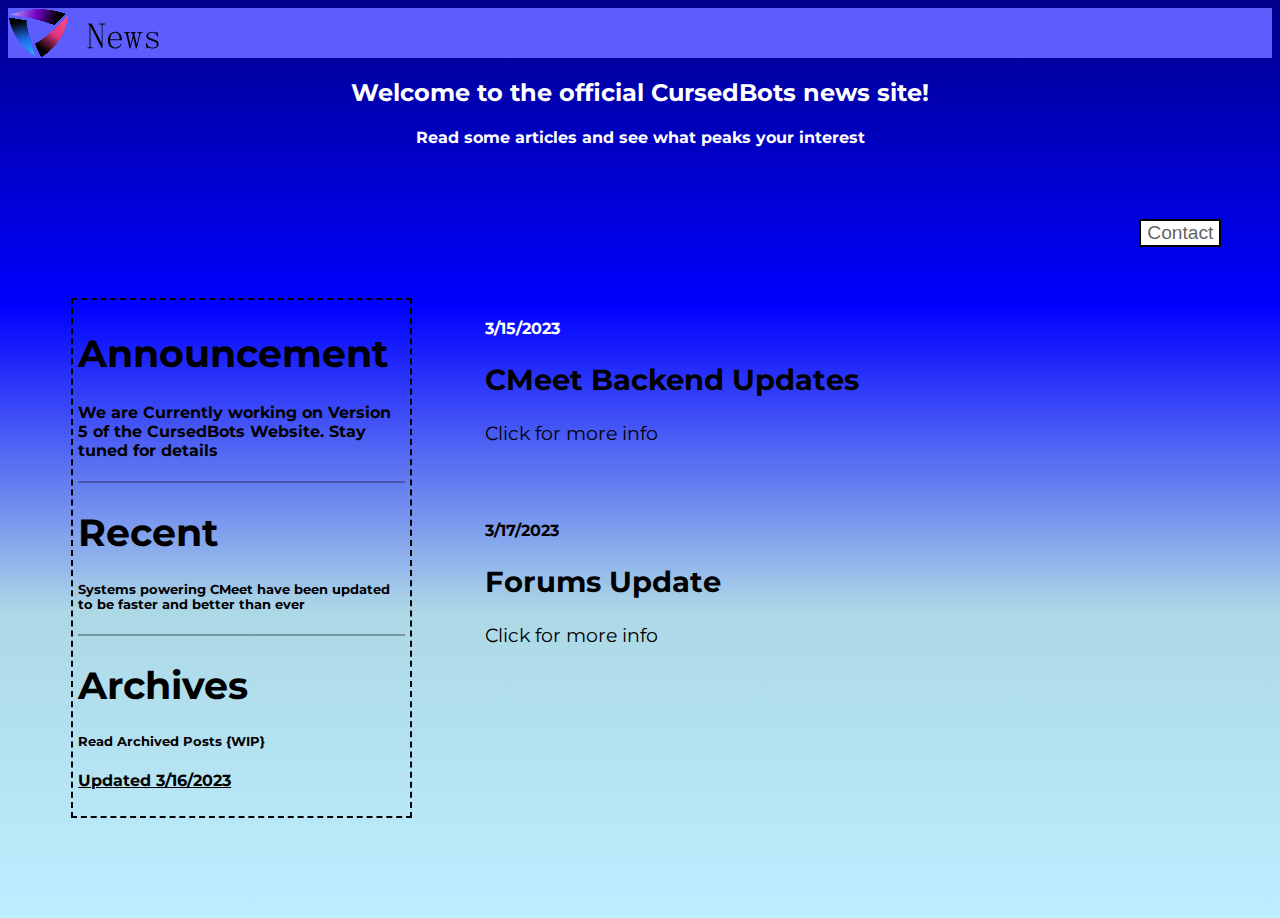
<file: index.html>
<!DOCTYPE html>
<html lang="en">
<head>
    <meta charset="UTF-8">
    <meta name="viewport" content="width=device-width, initial-scale=1.0">
    <link rel="stylesheet" href="news.css">
    <link rel="preconnect" href="https://fonts.gstatic.com">
    <link href="https://fonts.googleapis.com/css2?family=Montserrat:wght@300;400;500;600&display=swap" rel="stylesheet"> 
  <link rel="icon" href="resources/logo.png">

<meta property="og:title" content="CursedBots | News" />
<meta property="og:type" content="website" />
<meta property="og:url" content="https://news.cursedbots.xyz" />
<meta property="og:image" content="https://news.cursedbots.xyz/resources/NewsHeader.png" />
<meta property="og:description" content="Keep up to date with all CursedBots Events" />
<meta name="theme-color" content="#00FFE5" />
  
  <noscript>Please Enable Javascript and Reload</noscript>
    <title>CursedBots | News</title>
</head>
<body>
  <div id="loading"></div>
    <div class="headerbar">
      <a href="/index.html"><img src="/resources/NewsHeader.png" class="headerimg"></a>
    </div>
        <div class="title shared">
            <h2 class="tophead">Welcome to the official CursedBots news site!</h2>
            <h4 class="tophead">Read some articles and see what peaks your interest</p>
        </div>

        <div>
        </div>
        <div class="button">
            <button>
                <a href="mailto:tj@cursedbots.xyz">Contact</a>
            </button>
        </div>
    </header>
    <main>
        <div class="card1">
            <a href="https://cursedbots.xyz"><h1>Announcement</h1>
            <h4>We are Currently working on Version 5 of the CursedBots Website. Stay tuned for details</h4></a><hr class="carddiv">
          <a href="/posts/post2.html"><h1>Recent</h1>
            <h5>Systems powering CMeet have been updated to be faster and better than ever</h5></a><hr class="carddiv">
          <a href="/archives/posts.html"><h1>Archives</h1>
          <h5>Read Archived Posts {WIP}</h5></a>
          <h4 style="color: black; text-decoration: underline">Updated 3/16/2023</h4>
        </div>
        <div></div>
      
           <div class="posts">
            <div class="post">
                <h4>3/15/2023<a href="/posts/post2.html"></h4>
                <h2>CMeet Backend Updates</h2>
                <p>Click for more info</p>
            </div>
        <div class="posts">
            <div class="post">
                <h4>3/17/2023<a href="/posts/post3.html"></h4>
                <h2>Forums Update</h2>
                <p>Click for more info</p>
            </div>
    </main>
</body>
</html>
</file>
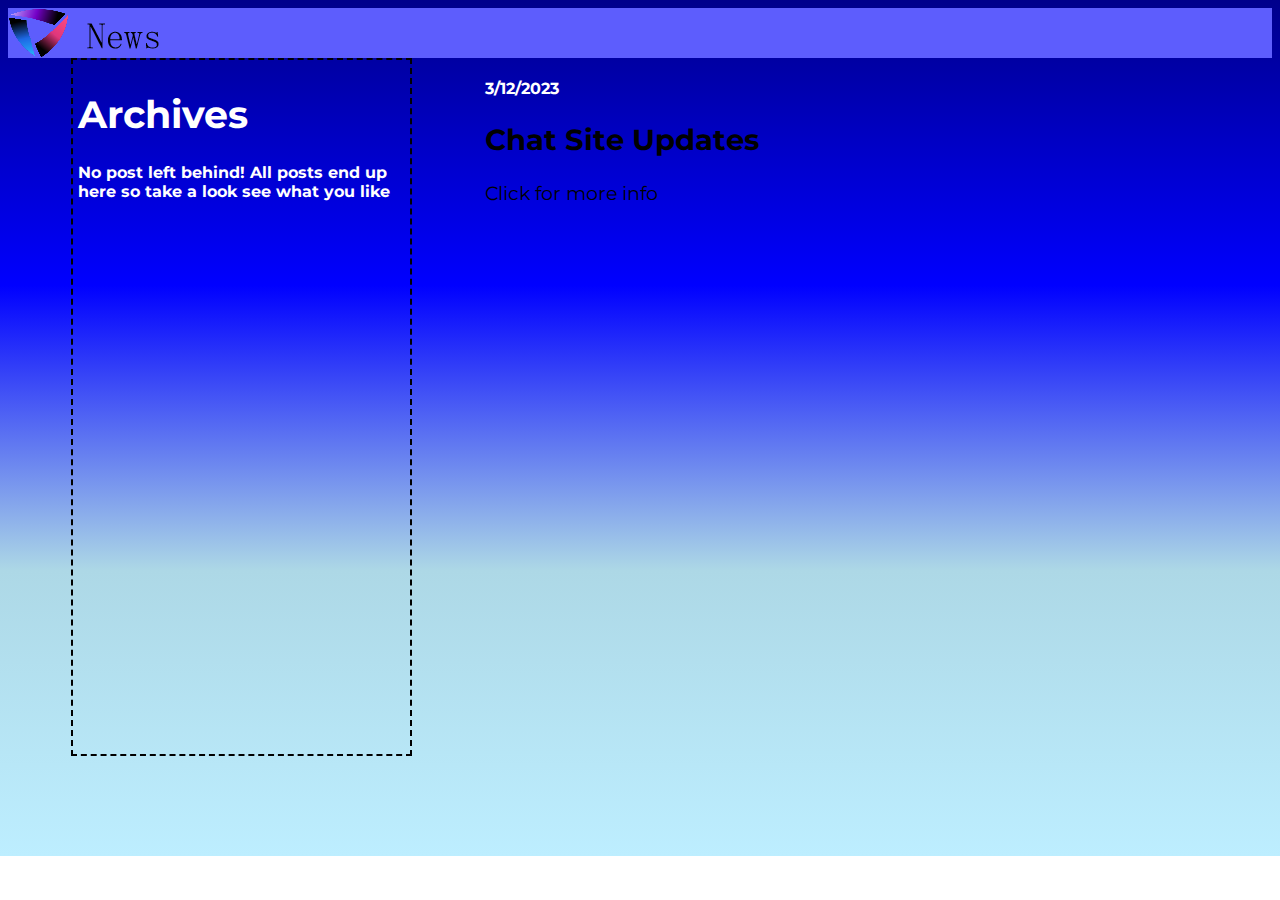
<file: archives/posts.html>
<!DOCTYPE html>
<html lang="en">
<head>
    <meta charset="UTF-8">
    <meta name="viewport" content="width=device-width, initial-scale=1.0">
    <link rel="stylesheet" href="/archives/archives.css">
    <link rel="preconnect" href="https://fonts.gstatic.com">
    <link href="https://fonts.googleapis.com/css2?family=Montserrat:wght@300;400;500;600&display=swap" rel="stylesheet"> 
  <link rel="icon" href="resources/logo.png">
    <title>Archives | Posts</title>
</head>
<body>
    <div class="headerbar">
      <a href="/index.html"><img src="/resources/NewsHeader.png" class="headerimg"></a>
    </div>
</body>
</html>
<main>
        <div class="card1">
            <h1>Archives</h1>
            <h4>No post left behind! All posts end up here so take a look see what you like</h4>
        </div>
        <div></div>

   <div class="posts">
            <div class="post">
                <h4>3/12/2023<a href="/posts/post1.html"></h4>
                <h2>Chat Site Updates</h2>
                <p>Click for more info</p>
            </div>
    <br><br><br><br><br><br><br><br><br><br><br><br><br><br><br><br><br><br><br><br><br><br><br><br><br>
    </main>
</file>
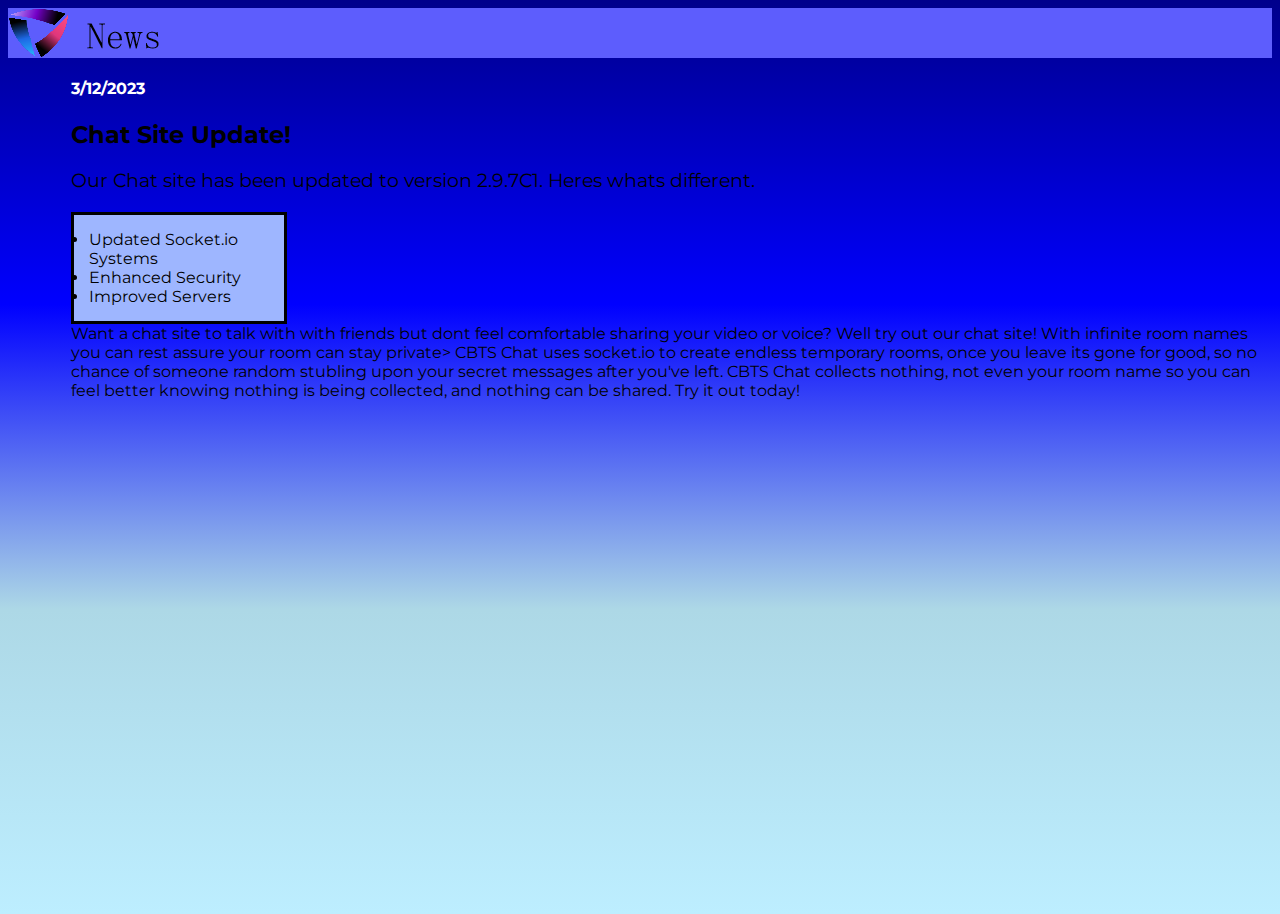
<file: posts/post1.html>
<!DOCTYPE html>
<html lang="en">
<head>
    <meta charset="UTF-8">
    <meta name="viewport" content="width=device-width, initial-scale=1.0">
    <link rel="stylesheet" href="/posts/post1.css">
    <link rel="preconnect" href="https://fonts.gstatic.com">
    <link href="https://fonts.googleapis.com/css2?family=Montserrat:wght@300;400;500;600&display=swap" rel="stylesheet"> 
  <link rel="icon" href="resources/logo.png">
    <title>Chat Site Update</title>
</head>
<body>
    <div class="headerbar">
      <a href="/index.html"><img src="/resources/NewsHeader.png" class="headerimg"></a>
    </div>
  <div class="posts">
            <div class="post">
                <h4>3/12/2023<a href="https://chat.cursedbots.xyz"></h4>
                <h2>Chat Site Update!</h2>
                <p>Our Chat site has been updated to version 2.9.7C1. Heres whats different. <br>
                  <div class="list">
                  <li>Updated Socket.io Systems</li>
                   <li> Enhanced Security</li>
                   <li> Improved Servers</li>
                  </div>
                Want a chat site to talk with with friends but dont feel comfortable sharing your video or voice? Well try out our chat site! With infinite room names you can rest assure your room can stay private> CBTS Chat uses socket.io to create endless temporary rooms, once you leave its gone for good, so no chance of someone random stubling upon your secret messages after you've left. CBTS Chat collects nothing, not even your room name so you can feel better knowing nothing is being collected, and nothing can be shared. Try it out today!</p>
            </div>
    <br><br><br><br><br><br><br><br><br><br><br><br><br><br><br><br><br><br><br><br>
</body>
</html>
</file>
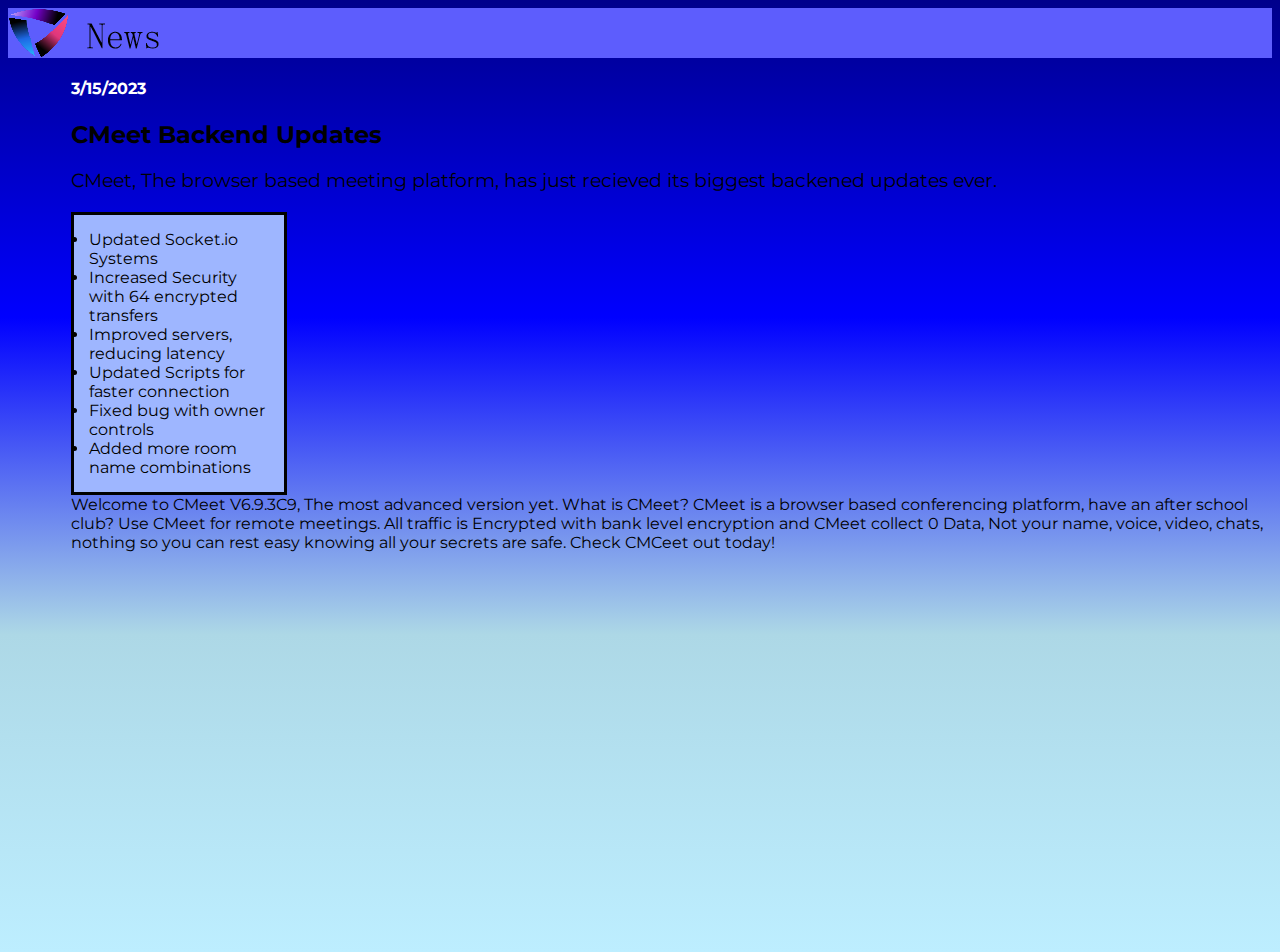
<file: posts/post2.html>
<!DOCTYPE html>
<html lang="en">
<head>
    <meta charset="UTF-8">
    <meta name="viewport" content="width=device-width, initial-scale=1.0">
    <link rel="stylesheet" href="/posts/post2.css">
    <link rel="preconnect" href="https://fonts.gstatic.com">
    <link href="https://fonts.googleapis.com/css2?family=Montserrat:wght@300;400;500;600&display=swap" rel="stylesheet"> 
  <link rel="icon" href="resources/logo.png">
    <title>CMeet Backend Updates</title>
</head>
<body>
    <div class="headerbar">
      <a href="/index.html"><img src="/resources/NewsHeader.png" class="headerimg"></a>
    </div>
  <div class="posts">
            <div class="post">
                <h4>3/15/2023<a href="https://cmeet.cursedbots.xyz"></h4>
                <h2>CMeet Backend Updates</h2>
                <p>CMeet, The browser based meeting platform, has just recieved its biggest backened updates ever.<br>
                  <div class="list">
                  <li>Updated Socket.io Systems</li>
                   <li>Increased Security with 64 encrypted transfers</li>
                   <li>Improved servers, reducing latency</li>
                    <li>Updated Scripts for faster connection</li>
                    <li>Fixed bug with owner controls</li>
                    <li>Added more room name combinations</li>
                  </div>
                Welcome to CMeet V6.9.3C9, The most advanced version yet. What is CMeet? CMeet is a browser based conferencing platform, have an after school club? Use CMeet for remote meetings. All traffic is Encrypted with bank level encryption and CMeet collect 0 Data, Not your name, voice, video, chats, nothing so you can rest easy knowing all your secrets are safe. Check CMCeet out today!</p>
            </div>
    
    <br><br><br><br><br><br><br><br><br><br><br><br><br><br>
</body>
</html>
</file>
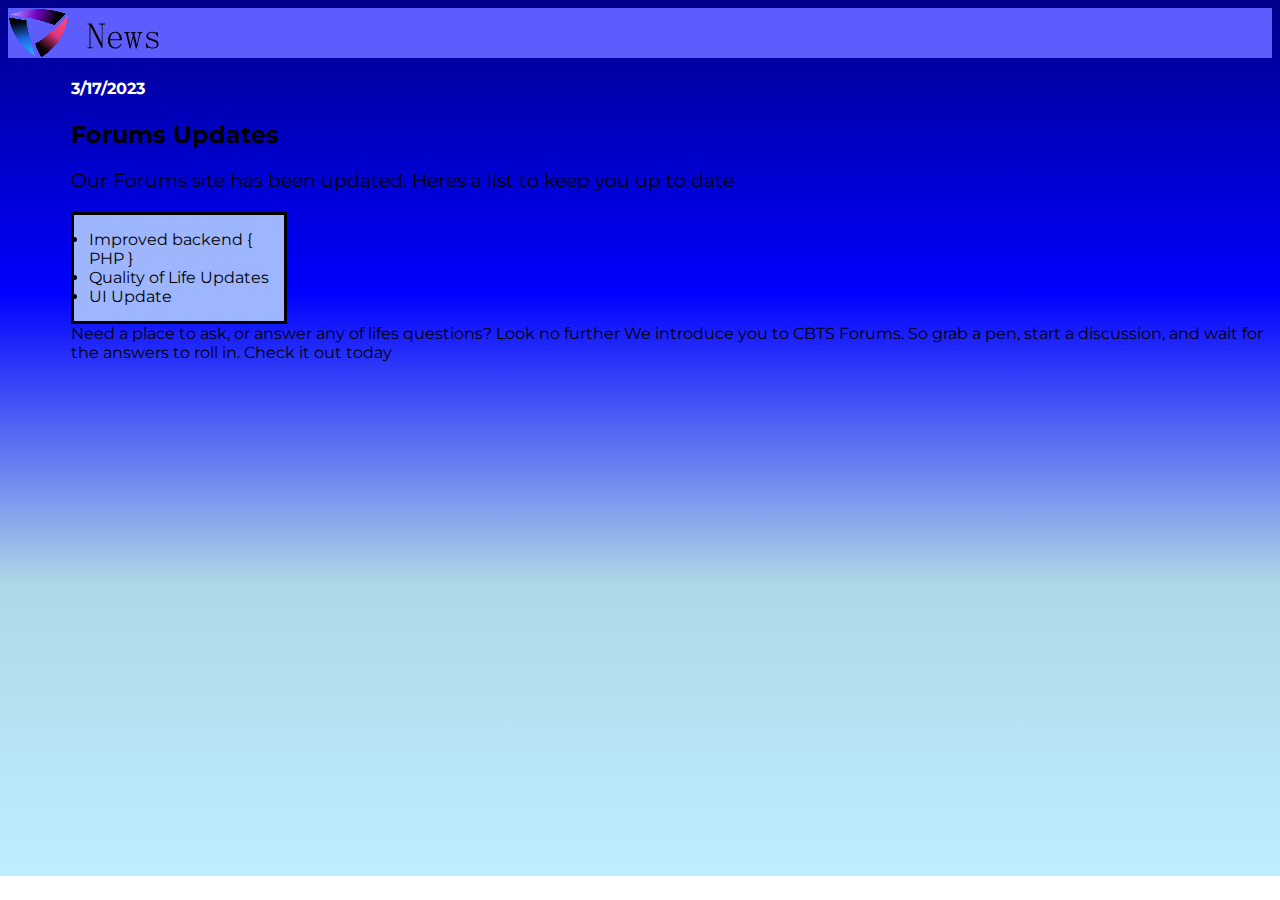
<file: posts/post3.html>
<!DOCTYPE html>
<html lang="en">
<head>
    <meta charset="UTF-8">
    <meta name="viewport" content="width=device-width, initial-scale=1.0">
    <link rel="stylesheet" href="/posts/post3.css">
    <link rel="preconnect" href="https://fonts.gstatic.com">
    <link href="https://fonts.googleapis.com/css2?family=Montserrat:wght@300;400;500;600&display=swap" rel="stylesheet"> 
  <link rel="icon" href="resources/logo.png">
    <title>Forums Updates</title>
</head>
<body>
    <div class="headerbar">
      <a href="/index.html"><img src="/resources/NewsHeader.png" class="headerimg"></a>
    </div>
  <div class="posts">
            <div class="post">
                <h4>3/17/2023<a href="https://forums.cursedbots.xyz"></h4>
                <h2>Forums Updates</h2>
                <p>Our Forums site has been updated. Heres a list to keep you up to date<br>
                  <div class="list">
                  <li>Improved backend { PHP }</li>
                   <li>Quality of Life Updates</li>
                   <li>UI Update</li>
                  </div>
                Need a place to ask, or answer any of lifes questions? Look no further We introduce you to CBTS Forums. So grab a pen, start a discussion, and wait for the answers to roll in. Check it out today</p>
            </div>
    <br><br><br><br><br><br><br><br><br><br><br><br><br><br><br><br><br><br><br><br>
</body>
</html>
</file>
<file: news.css>
body {
    box-sizing: border-box;
    font-family: 'Montserrat', sans-serif;
  background-image: linear-gradient(darkblue, blue, lightblue, #bdeeff);
  background-repeat: no-repeat;
  background-size: fill;
  color: white;
}

.background {
    position: fixed;
    z-index: -1;
    margin: 0;
    top: 0;
    left: 0;
    width: 100%;
}
img {
    width: 100%;
}

header {
    width: 90%;
    display: flex;
    justify-content: space-between;
    padding: 1%;
}
nav {
    display: flex;
    justify-content: space-evenly;
    align-items: center;
}
nav a {
    margin-left: 25%;
    font-size: 1.5vw;
}
a {
    text-decoration: none;
    color: black;
}
button {
    border: 2px black solid;
    background-color: white;
    border-radius: 2%;
    font-size: 1.5vw;
    margin: 4%;
    height: 40%;
}
button a {
    color: rgba(0, 0, 0, 0.645);
}
header h2 {
    font-size: 2.2vw;
}
header h4 {
    color: grey;
    font-size: 1.1vw;
    width: 40%;
}
header div {
    width: 33.33%;
    /* border: 2px black solid; */
    display: flex;
    justify-content: space-evenly;
}

.navContainer {
    align-content: center;
}
.button {
    display: flex;
    justify-content: end;
    align-items: center;
}

/* all for 'main' part of blog page */
main {
    display: grid;
    margin: 0 auto;
    width: 90%;
    grid-template-columns: 30% 3% 67%;
    margin-bottom: 100px;
}
main div {
    /* border: 2px black solid; */
}
main h1 {
    font-size: 3vw;
}
main h2 {
    font-size: 1.75vw;
}
main h4 {
    font-size: 1.25vw;
}
main h5 {
    font-size: 1vw
}
p {
    font-size: 1vw;
}
hr {
    margin-bottom: 8%;
    margin-top: 0%;
    border: 0.25px solid rgba(0, 0, 0, 0.303);
}
.card {

}
.card1 {
  border: dashed;
  border-color: black;
  border-width: 2px;
  padding: 5px;
}
.post {
    margin: 0 0 10% 5%;
}

/* for > 1080p screens */
@media only screen and (max-width: 1300px) {
    main h2 {
        font-size: 2.25vw;
    }
    p {
        font-size: 1.5vw;
    }
}
.tophead {
  text-align: center;
}
.headerbar {
  width: 100%;
  height:50px;
  background-color: #5d5dfd
}
.headerimg {
  width: 158px;
  height: 50px;
}
.carddiv {
  color: darkblue;
  background-color: white
  width: 55%;
}
</file>
<file: archives/archives.css>
body {
    box-sizing: border-box;
    font-family: 'Montserrat', sans-serif;
  background-image: linear-gradient(darkblue, blue, lightblue, #bdeeff);
  background-repeat: no-repeat;
  background-size: fill;
  color: white;
}

.background {
    position: fixed;
    z-index: -1;
    margin: 0;
    top: 0;
    left: 0;
    width: 100%;
}
img {
    width: 100%;
}

header {
    width: 90%;
    display: flex;
    justify-content: space-between;
    padding: 1%;
}
nav {
    display: flex;
    justify-content: space-evenly;
    align-items: center;
}
nav a {
    margin-left: 25%;
    font-size: 1.5vw;
}
a {
    text-decoration: none;
    color: black;
}
button {
    border: 2px black solid;
    background-color: white;
    border-radius: 2%;
    font-size: 1.5vw;
    margin: 4%;
    height: 40%;
}
button a {
    color: rgba(0, 0, 0, 0.645);
}
header h2 {
    font-size: 2.2vw;
}
header h4 {
    color: grey;
    font-size: 1.1vw;
    width: 40%;
}
header div {
    width: 33.33%;
    /* border: 2px black solid; */
    display: flex;
    justify-content: space-evenly;
}

.navContainer {
    align-content: center;
}
.button {
    display: flex;
    justify-content: end;
    align-items: center;
}

/* all for 'main' part of blog page */
main {
    display: grid;
    margin: 0 auto;
    width: 90%;
    grid-template-columns: 30% 3% 67%;
    margin-bottom: 100px;
}
main div {
    /* border: 2px black solid; */
}
main h1 {
    font-size: 3vw;
}
main h2 {
    font-size: 1.75vw;
}
main h4 {
    font-size: 1.25vw;
}
main h5 {
    font-size: 1vw
}
p {
    font-size: 1vw;
}
hr {
    margin-bottom: 8%;
    margin-top: 0%;
    border: 0.25px solid rgba(0, 0, 0, 0.303);
}
.card {

}
.card1 {
  border: dashed;
  border-color: black;
  border-width: 2px;
  padding: 5px;
}
.post {
    margin: 0 0 10% 5%;
}

/* for > 1080p screens */
@media only screen and (max-width: 1300px) {
    main h2 {
        font-size: 2.25vw;
    }
    p {
        font-size: 1.5vw;
    }
}
.tophead {
  text-align: center;
}
.headerbar {
  width: 100%;
  height:50px;
  background-color: #5d5dfd
}
.headerimg {
  width: 158px;
  height: 50px;
}
.carddiv {
  color: darkblue;
  background-color: white
  width: 55%;
}
</file>
<file: posts/post1.css>
body {
    box-sizing: border-box;
    font-family: 'Montserrat', sans-serif;
  background-image: linear-gradient(darkblue, blue, lightblue, #bdeeff);
  background-repeat: no-repeat;
  background-size: fill;
  color: white;
}

.background {
    position: fixed;
    z-index: -1;
    margin: 0;
    top: 0;
    left: 0;
    width: 100%;
}
img {
    width: 100%;
}

header {
    width: 90%;
    display: flex;
    justify-content: space-between;
    padding: 1%;
}
nav {
    display: flex;
    justify-content: space-evenly;
    align-items: center;
}
nav a {
    margin-left: 25%;
    font-size: 1.5vw;
}
a {
    text-decoration: none;
    color: black;
}
button {
    border: 2px black solid;
    background-color: white;
    border-radius: 2%;
    font-size: 1.5vw;
    margin: 4%;
    height: 40%;
}
button a {
    color: rgba(0, 0, 0, 0.645);
}
header h2 {
    font-size: 2.2vw;
}
header h4 {
    color: grey;
    font-size: 1.1vw;
    width: 40%;
}
header div {
    width: 33.33%;
    /* border: 2px black solid; */
    display: flex;
    justify-content: space-evenly;
}

.navContainer {
    align-content: center;
}
.button {
    display: flex;
    justify-content: end;
    align-items: center;
}

/* all for 'main' part of blog page */
main {
    display: grid;
    margin: 0 auto;
    width: 90%;
    grid-template-columns: 30% 3% 67%;
    margin-bottom: 100px;
}
main div {
    /* border: 2px black solid; */
}
main h1 {
    font-size: 3vw;
}
main h2 {
    font-size: 1.75vw;
}
main h4 {
    font-size: 1.25vw;
}
main h5 {
    font-size: 1vw
}
p {
    font-size: 1vw;
}
hr {
    margin-bottom: 8%;
    margin-top: 0%;
    border: 0.25px solid rgba(0, 0, 0, 0.303);
}
.card {

}
.post {
    margin: 0 0 10% 5%;
}

/* for > 1080p screens */
@media only screen and (max-width: 1300px) {
    main h2 {
        font-size: 2.25vw;
    }
    p {
        font-size: 1.5vw;
    }
}
.tophead {
  text-align: center;
}
.headerbar {
  width: 100%;
  height:50px;
  background-color: #5d5dfd
}
.headerimg {
  width: 158px;
  height: 50px;
}
.list {
  border: solid;
  border-color: black;
  background-color: #9eb6ff;
  color: black;
  padding: 15px;
  width: 15%;
}
</file>
<file: posts/post2.css>
body {
    box-sizing: border-box;
    font-family: 'Montserrat', sans-serif;
  background-image: linear-gradient(darkblue, blue, lightblue, #bdeeff);
  background-repeat: no-repeat;
  background-size: fill;
  color: white;
}

.background {
    position: fixed;
    z-index: -1;
    margin: 0;
    top: 0;
    left: 0;
    width: 100%;
}
img {
    width: 100%;
}

header {
    width: 90%;
    display: flex;
    justify-content: space-between;
    padding: 1%;
}
nav {
    display: flex;
    justify-content: space-evenly;
    align-items: center;
}
nav a {
    margin-left: 25%;
    font-size: 1.5vw;
}
a {
    text-decoration: none;
    color: black;
}
button {
    border: 2px black solid;
    background-color: white;
    border-radius: 2%;
    font-size: 1.5vw;
    margin: 4%;
    height: 40%;
}
button a {
    color: rgba(0, 0, 0, 0.645);
}
header h2 {
    font-size: 2.2vw;
}
header h4 {
    color: grey;
    font-size: 1.1vw;
    width: 40%;
}
header div {
    width: 33.33%;
    /* border: 2px black solid; */
    display: flex;
    justify-content: space-evenly;
}

.navContainer {
    align-content: center;
}
.button {
    display: flex;
    justify-content: end;
    align-items: center;
}

/* all for 'main' part of blog page */
main {
    display: grid;
    margin: 0 auto;
    width: 90%;
    grid-template-columns: 30% 3% 67%;
    margin-bottom: 100px;
}
main div {
    /* border: 2px black solid; */
}
main h1 {
    font-size: 3vw;
}
main h2 {
    font-size: 1.75vw;
}
main h4 {
    font-size: 1.25vw;
}
main h5 {
    font-size: 1vw
}
p {
    font-size: 1vw;
}
hr {
    margin-bottom: 8%;
    margin-top: 0%;
    border: 0.25px solid rgba(0, 0, 0, 0.303);
}
.card {

}
.post {
    margin: 0 0 10% 5%;
}

/* for > 1080p screens */
@media only screen and (max-width: 1300px) {
    main h2 {
        font-size: 2.25vw;
    }
    p {
        font-size: 1.5vw;
    }
}
.tophead {
  text-align: center;
}
.headerbar {
  width: 100%;
  height:50px;
  background-color: #5d5dfd
}
.headerimg {
  width: 158px;
  height: 50px;
}
.list {
  border: solid;
  border-color: black;
  background-color: #9eb6ff;
  color: black;
  padding: 15px;
  width: 15%;
}
</file>
<file: posts/post3.css>
body {
    box-sizing: border-box;
    font-family: 'Montserrat', sans-serif;
  background-image: linear-gradient(darkblue, blue, lightblue, #bdeeff);
  background-repeat: no-repeat;
  background-size: fill;
  color: white;
}

.background {
    position: fixed;
    z-index: -1;
    margin: 0;
    top: 0;
    left: 0;
    width: 100%;
}
img {
    width: 100%;
}

header {
    width: 90%;
    display: flex;
    justify-content: space-between;
    padding: 1%;
}
nav {
    display: flex;
    justify-content: space-evenly;
    align-items: center;
}
nav a {
    margin-left: 25%;
    font-size: 1.5vw;
}
a {
    text-decoration: none;
    color: black;
}
button {
    border: 2px black solid;
    background-color: white;
    border-radius: 2%;
    font-size: 1.5vw;
    margin: 4%;
    height: 40%;
}
button a {
    color: rgba(0, 0, 0, 0.645);
}
header h2 {
    font-size: 2.2vw;
}
header h4 {
    color: grey;
    font-size: 1.1vw;
    width: 40%;
}
header div {
    width: 33.33%;
    /* border: 2px black solid; */
    display: flex;
    justify-content: space-evenly;
}

.navContainer {
    align-content: center;
}
.button {
    display: flex;
    justify-content: end;
    align-items: center;
}

/* all for 'main' part of blog page */
main {
    display: grid;
    margin: 0 auto;
    width: 90%;
    grid-template-columns: 30% 3% 67%;
    margin-bottom: 100px;
}
main div {
    /* border: 2px black solid; */
}
main h1 {
    font-size: 3vw;
}
main h2 {
    font-size: 1.75vw;
}
main h4 {
    font-size: 1.25vw;
}
main h5 {
    font-size: 1vw
}
p {
    font-size: 1vw;
}
hr {
    margin-bottom: 8%;
    margin-top: 0%;
    border: 0.25px solid rgba(0, 0, 0, 0.303);
}
.card {

}
.post {
    margin: 0 0 10% 5%;
}

/* for > 1080p screens */
@media only screen and (max-width: 1300px) {
    main h2 {
        font-size: 2.25vw;
    }
    p {
        font-size: 1.5vw;
    }
}
.tophead {
  text-align: center;
}
.headerbar {
  width: 100%;
  height:50px;
  background-color: #5d5dfd
}
.headerimg {
  width: 158px;
  height: 50px;
}
.list {
  border: solid;
  border-color: black;
  background-color: #9eb6ff;
  color: black;
  padding: 15px;
  width: 15%;
}
</file>
